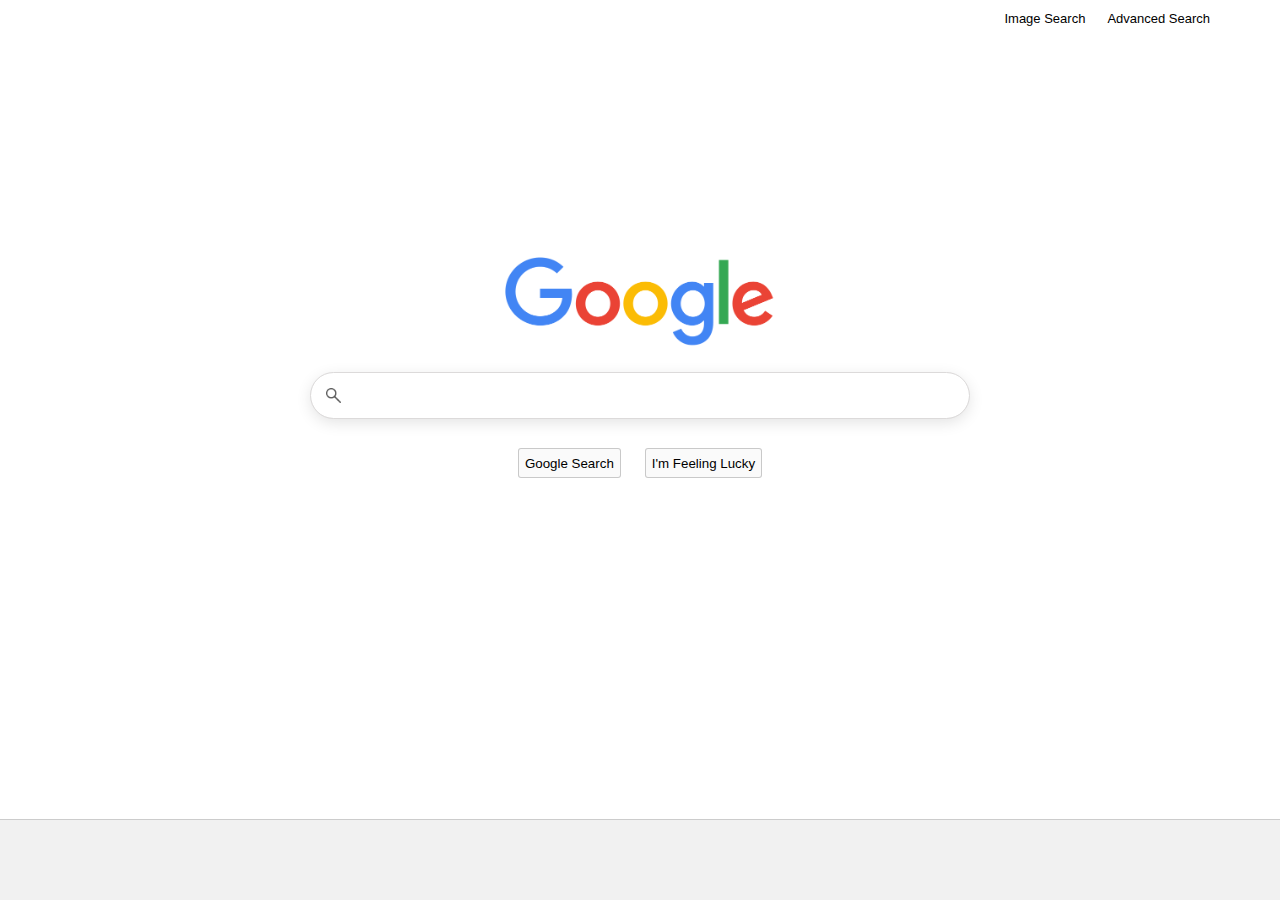
<file: index.html>
<!DOCTYPE html>
<html lang="en">

<head>
    <title>Search</title>
    <link rel="stylesheet" href="styles.css">
</head>

<body>
    <!--Google Search-->
    <form action="https://google.com/search">
        <img id="GoogleLogo" src="img.folder/GoogleLogoImage.webp" alt="Google">
        <div class="GoogleSearch">
            <img id="GoogleSearchIcon" src="img.folder/GoogleSearchIcon.webp" alt="Search">
            <input type="text" name="q">
        </div>
        <div class="submit-container">
            <input type="submit" value="Google Search">
            <input type="submit" value="I'm Feeling Lucky" name="btnI">
        </div>
    </form>

    <div id="BottomBox"></div>

    <div class="TopButtons">
        <button id="ImageButton" onclick="window.location.href='Image.html'"> Image Search </button>
        <button id="AdvancedButton" onclick="window.location.href='Advanced.html'">Advanced Search</button>
    </div>
</body>

</html>
</file>
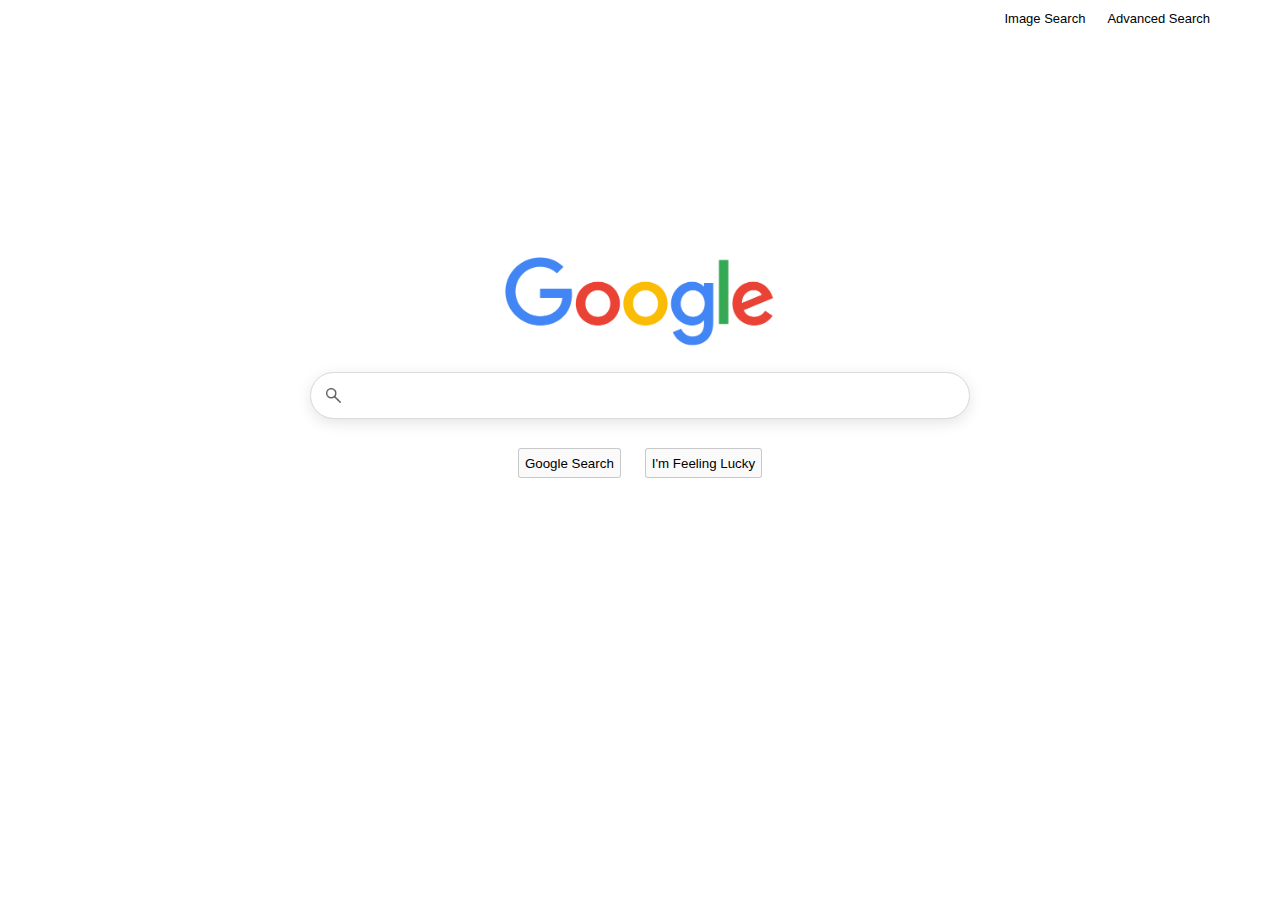
<file: search/index.html>
<!DOCTYPE html>
<html lang="en">

<head>
    <title>Search</title>
    <link rel="stylesheet" href="styles.css">
</head>

<body>
    <form action="https://google.com/search">
        <img id="GoogleLogo" src="img.folder/GoogleLogoImage.webp" alt="Google">
        <div class="GoogleSearch">
            <img id="GoogleSearchIcon" src="img.folder/GoogleSearchIcon.webp" alt="Search">
            <input type="text" name="q">
        </div>
        <div class="submit-container">
            <input type="submit" value="Google Search">
            <input type="submit" value="I'm Feeling Lucky" name="btnI">
        </div>
    </form>

    <div class="TopButtons">
        <button id="ImageButton"> Image Search </button>
        <button id="AdvancedButton">Advanced Search</button>
    </div>
</body>

</html>
</file>
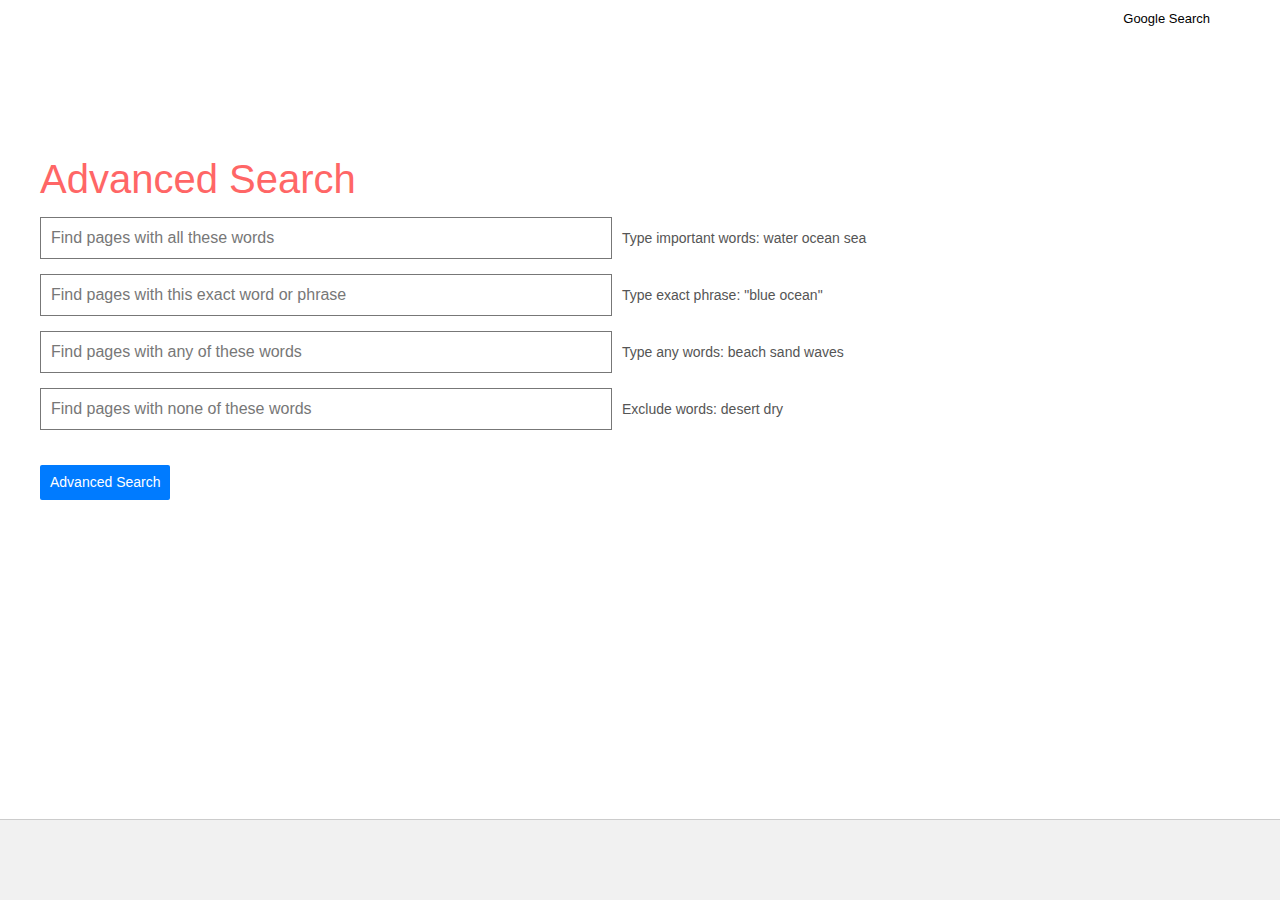
<file: Advanced.html>
<!DOCTYPE html>
<html lang="en">

<head>
    <title>Advanced Search</title>
    <link rel="stylesheet" href="Astyles.css">
</head>

<body>
    <div class="content-container">
        <header>
            <h1>Advanced Search</h1>
        </header>
        <form action="https://www.google.com/search" method="get">
            <!-- Advanced search options -->
            <div class="input-group">
                <input type="text" class="advanced-input" name="q" placeholder="Find pages with all these words">
                <span class="help-message">Type important words: water ocean sea</span>
            </div>
            <div class="input-group">
                <input type="text" class="advanced-input" name="as_epq"
                    placeholder="Find pages with this exact word or phrase">
                <span class="help-message">Type exact phrase: "blue ocean"</span>
            </div>
            <div class="input-group">
                <input type="text" class="advanced-input" name="as_oq" placeholder="Find pages with any of these words">
                <span class="help-message">Type any words: beach sand waves</span>
            </div>
            <div class="input-group">
                <input type="text" class="advanced-input" name="as_eq"
                    placeholder="Find pages with none of these words">
                <span class="help-message">Exclude words: desert dry</span>
            </div>

            <div class="button-container">
                <input type="submit" id="SubmitButton" value="Advanced Search">
            </div>
            <input type="hidden" name="hl" value="en">
        </form>


        <div class="TopButtons">
            <button id="ImageButton" onclick="window.location.href='index.html'"> Google Search </button>
        </div>
    </div>
    <div id="BottomBox"></div>
</body>

</html>
</file>
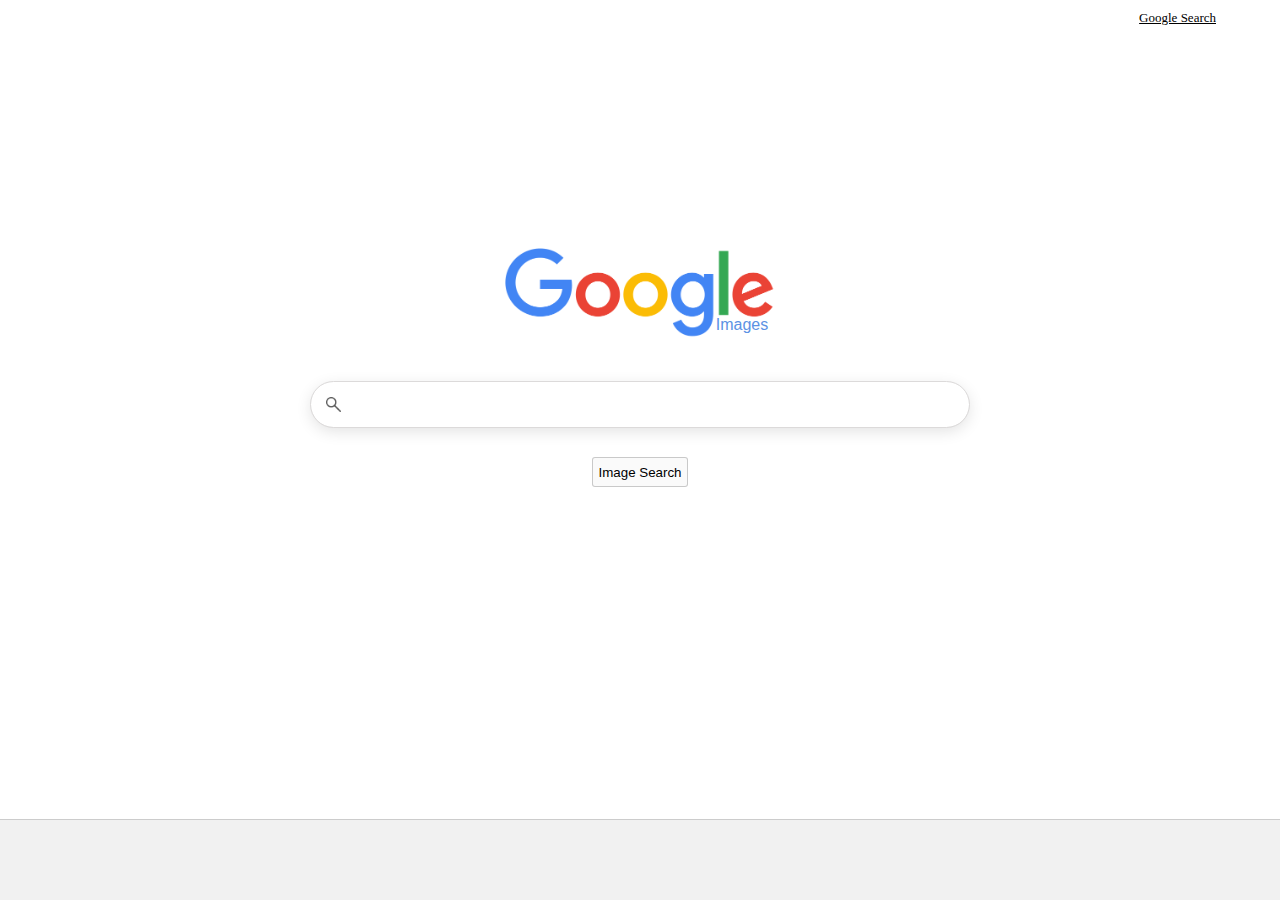
<file: Image.html>
<!DOCTYPE html>
<html lang="en">

<head>
    <title>Image Search</title>
    <link rel="stylesheet" href="styles.css">
</head>

<body>
    <div class="main-content">
        <!--Image Search-->
        <form action="https://google.com/search">
            <img id="GoogleLogo" src="img.folder/GoogleLogoImage.webp" alt="Google">
            <span id="GoogleLogoImage">Images</span>
            <div class="GoogleSearch">
                <img id="GoogleSearchIcon" src="img.folder/GoogleSearchIcon.webp" alt="Search">
                <input type="text" name="q">
            </div>
            <input type="hidden" name="tbm" value="isch">
            <div class="submit-container">
                <input type="submit" value="Image Search">
            </div>
        </form>
    </div>

    <div id="BottomBox"></div>

    <div class="TopButtons">
        <a href="index.html" id="ImageButton">Google Search</a>
    </div>
</body>

</html>
</file>
<file: styles.css>
body {
    display: flex;
    justify-content: center;
    align-items: center;
    width: 100vw;
    height: 100vh;
    margin: 0;
}

form {
    display: flex;
    flex-direction: column;
    align-items: center;
}

input[type="text"] {
    height: 35px;
    width: 600px;
    border-radius: 20px;
    outline-width: 0px;
    border: none;
}

input[type="text"]:focus {
    outline: none;
    box-shadow: none;
    border: none;
}

.GoogleSearch {
    cursor: auto;
    background: #f1f1f1;
    padding: 4px;
    display: flex;
    justify-content: center;
    border-radius: 30px;
    width: 650px;
    background-color: rgb(255, 255, 255);
    outline: 0.8px solid rgb(220, 218, 218);
    box-shadow: 0 4px 16px rgba(0, 0, 0, 0.12);
    align-items: center;
}

.submit-container {
    flex-direction: horizontal;
    padding: 20px
}

input[type="submit"] {
    cursor: pointer;
    margin: 10px;
    width: auto;
    height: 30px;
    background-color: rgba(199, 199, 199, 0.087);
    border: 0.5px solid #adadada2;
    border-radius: 3px;
    transition: background-color 0.3s ease, transform 0.2s ease;
}

input[type="submit"]:hover {
    background-color: rgb(203, 202, 202);
    transform: scale(1.03);
}

#GoogleLogo {
    width: 270px;
    height: auto;
    padding: 25px;
    margin-top: -160px;
}

#GoogleSearchIcon {
    width: 15px;
    height: 15px;
    margin-right: 10px;
}

.TopButtons {
    position: absolute;
    top: 0;
    left: 0;
    width: 95%;
    display: flex;
    justify-content: flex-end;
    padding: 10px;
    margin-right: 0px;
    z-index: 10;
    background: transparent;
}

#ImageButton,
#AdvancedButton {
    cursor: pointer;
    margin-right: 10px;
    background: transparent;
    border: transparent;
    color: black;
    font-size: 13px;
    transition: color 0.3s ease, font-size 0.2s ease;
}

#ImageButton:hover,
#AdvancedButton:hover {
    color: grey;
    font-size: 13.3px;
}

#GoogleLogoImage {
    position: relative;
    top: -48px;
    left: 15.5%;
    z-index: 1;
    margin: 0;
    font-family: Arial, Helvetica, sans-serif;
    background: transparent;
    color: rgb(92, 146, 228);
}

#BottomBox {
    position: fixed;
    bottom: 0;
    width: 100%;
    height: 80px;
    background-color: #f1f1f1;
    text-align: center;
    line-height: 50px;
    color: #333;
    border-top: 0.5px solid #ccc;
}
</file>
<file: search/styles.css>
body {
    display: flex;
    justify-content: center;
    align-items: center;
    width: 100vw;
    height: 100vh;
    margin: 0;
}

form {
    display: flex;
    flex-direction: column;
    align-items: center;
}

input[type="text"] {
    height: 35px;
    width: 600px;
    border-radius: 20px;
    outline-width: 0px;
    border: none;
}

input[type="text"]:focus {
    outline: none;
    box-shadow: none;
    border: none;
}

.GoogleSearch {
    cursor: auto;
    background: #f1f1f1;
    padding: 4px;
    display: flex;
    justify-content: center;
    border-radius: 30px;
    width: 650px;
    background-color: rgb(255, 255, 255);
    outline: 0.8px solid rgb(220, 218, 218);
    box-shadow: 0 4px 16px rgba(0, 0, 0, 0.12);
    align-items: center;
}

.submit-container {
    flex-direction: horizontal;
    padding: 20px
}

input[type="submit"] {
    cursor: pointer;
    margin: 10px;
    width: auto;
    height: 30px;
    background-color: rgba(199, 199, 199, 0.087);
    border: 0.5px solid #adadada2;
    border-radius: 3px;
    transition: background-color 0.3s ease, transform 0.2s ease;
}

input[type="submit"]:hover {
    background-color: rgb(203, 202, 202);
    transform: scale(1.03);
}

#GoogleLogo {
    width: 270px;
    height: auto;
    padding: 25px;
    margin-top: -160px;
}

#GoogleSearchIcon {
    width: 15px;
    height: 15px;
    margin-right: 10px;
}

.TopButtons {
    position: absolute;
    top: 0;
    left: 0;
    width: 95%;
    display: flex;
    justify-content: flex-end;
    padding: 10px;
    margin-right: 0px;
    z-index: 10;
    background: transparent;
}

#ImageButton,
#AdvancedButton {
    cursor: pointer;
    margin-right: 10px;
    background: transparent;
    border: transparent;
    color: black;
    font-size: 13px;
    transition: color 0.3s ease, font-size 0.2s ease;
}

#ImageButton:hover,
#AdvancedButton:hover {
    color: grey;
    font-size: 13.3px;
}
</file>
<file: Astyles.css>
body {
    margin: 0;
    background-color: #ffffff;
    color: #000000;
    transition: background-color 0.3s ease, color 0.3s ease;
}

.content-container {
    display: flex;
    flex-direction: column;
    justify-content: center;
    align-items: flex-start;
    height: 70vh;
    padding-left: 40px;
    padding-bottom: 100px;
}

h1 {
    text-align: left;
    margin-bottom: 15px;
    font-size: 40px;
    font-family: Arial, sans-serif;
    font-weight: 400;
    color: #ff6666;
}

form {
    display: flex;
    flex-direction: column;
    align-items: flex-start;
    gap: 15px;
}

.input-group {
    display: flex;
    align-items: center;
    gap: 10px;
}

.advanced-input {
    width: 550px;
    height: 20px;
    padding: 10px;
    font-size: 16px;
    border: 1px solid #777777;
    background-color: transparent;
    transition: border-color 0.1s ease, color 0.3s ease;
}

.advanced-input:focus {
    border-color: rgb(70, 111, 243);
    outline: none;
}

.advanced-input::placeholder {
    color: #777;
    transition: color 0.3s ease;
}

.help-message {
    font-size: 14px;
    color: #555;
    font-family: Arial, sans-serif;
    transition: color 0.3s ease;
}

.button-container {
    display: flex;
    margin-top: 20px;
    gap: 20px;
}

#SubmitButton {
    padding: 5px 10px;
    text-align: center;
    font-size: 14px;
    font-family: Arial, Helvetica, sans-serif;
    font-weight: 400;
    width: 130px;
    height: 35px;
    cursor: pointer;
    border: none;
    border-radius: 2px;
    background-color: #007BFF;
    color: #ffffff;
    transition: background-color 0.3s ease;
}

#SubmitButton:hover {
    background-color: #0056b3;
}

.TopButtons {
    position: absolute;
    top: 0;
    left: 0;
    width: 95%;
    display: flex;
    justify-content: flex-end;
    padding: 10px;
    margin-right: 0px;
    z-index: 10;
    background: transparent;
}

#ImageButton,
#AdvancedButton {
    cursor: pointer;
    margin-right: 10px;
    background: transparent;
    border: transparent;
    color: black;
    font-size: 13px;
    transition: color 0.3s ease, font-size 0.2s ease;
}

#ImageButton:hover,
#AdvancedButton:hover {
    color: grey;
    font-size: 13.3px;
}

#BottomBox {
    position: fixed;
    bottom: 0;
    width: 100%;
    height: 80px;
    background-color: #f1f1f1;
    text-align: center;
    line-height: 50px;
    color: #333;
    border-top: 0.5px solid #ccc;
    z-index: 9999;
}
</file>
